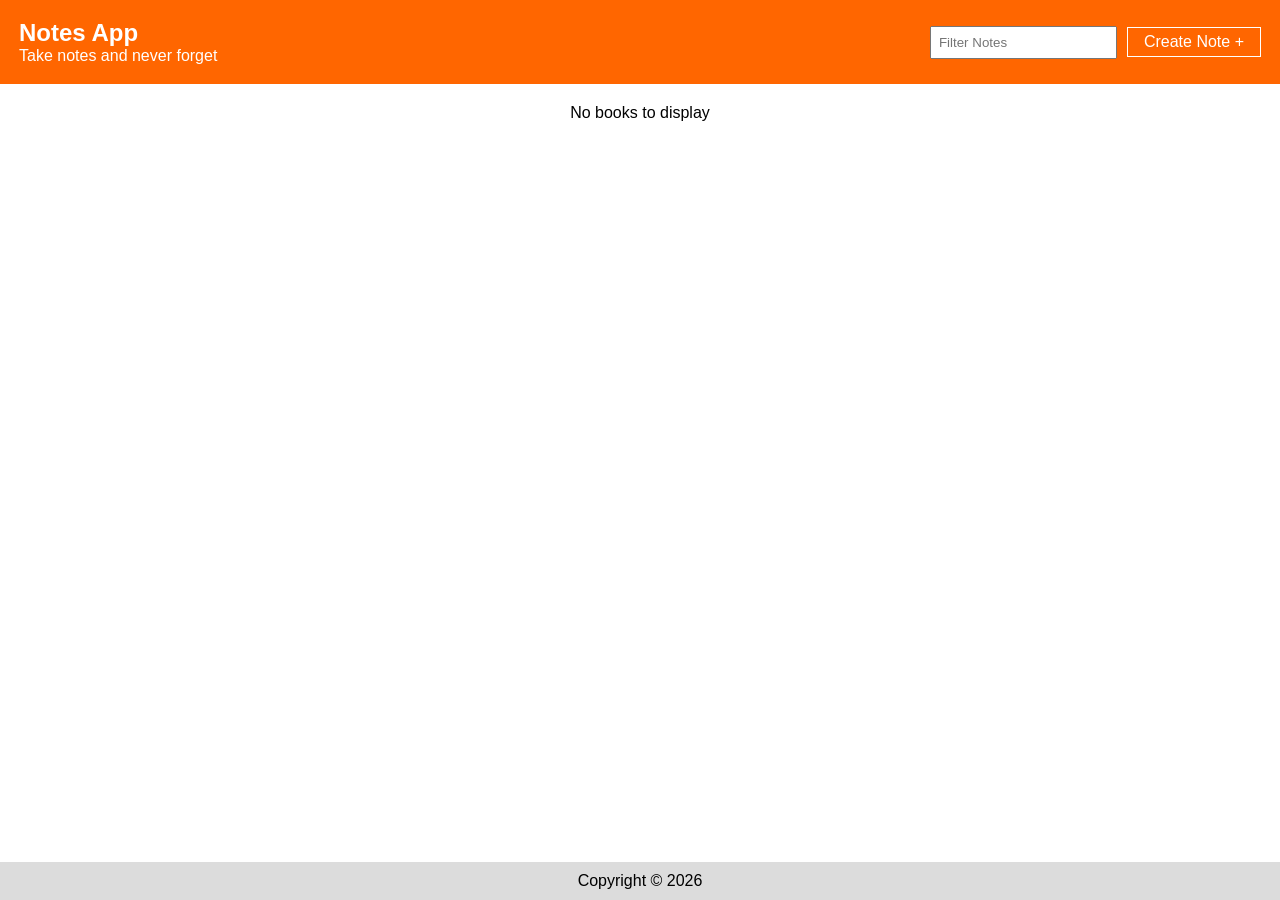
<file: index.html>
<!DOCTYPE html>
<html lang="en">
<head>
    <meta charset="UTF-8">
    <meta http-equiv="X-UA-Compatible" content="IE=edge">
    <meta name="viewport" content="width=device-width, initial-scale=1.0">
    <title>Document</title>
    <link rel="stylesheet" href="/css/style.css">
</head>
<body>
<section>
    <div style="background-color: rgb(255, 102, 0) ; display: flex; justify-content: space-between; align-items: center;  color: white; padding: 19px;" >
        <div>
            <h2>Notes App</h2>
            <p>Take notes and never forget</p>
        </div>

        <div style="display: flex; align-items: center; gap:10px">
            <input type="text" placeholder="Filter Notes" style="padding:7px ;">
            <a style="display:block; border: 1px solid #fff; padding: 5px 16px; text-decoration: none; color: #fff;"   href="/createnote.html">Create Note + </a>
        </div>
    </div>
        
        <div class="bookDiv">
            
        </div>

        <p style="text-align: center; padding: 10px; background-color: rgb(220, 220, 220); color: #000; margin-top: 20px; position: fixed; bottom: 0; width: 100%;">Copyright &copy; <script>document.write(new Date().getFullYear())</script></p>
</section>

<script src="/js/java.js"></script>

</body>
</html>
</file>
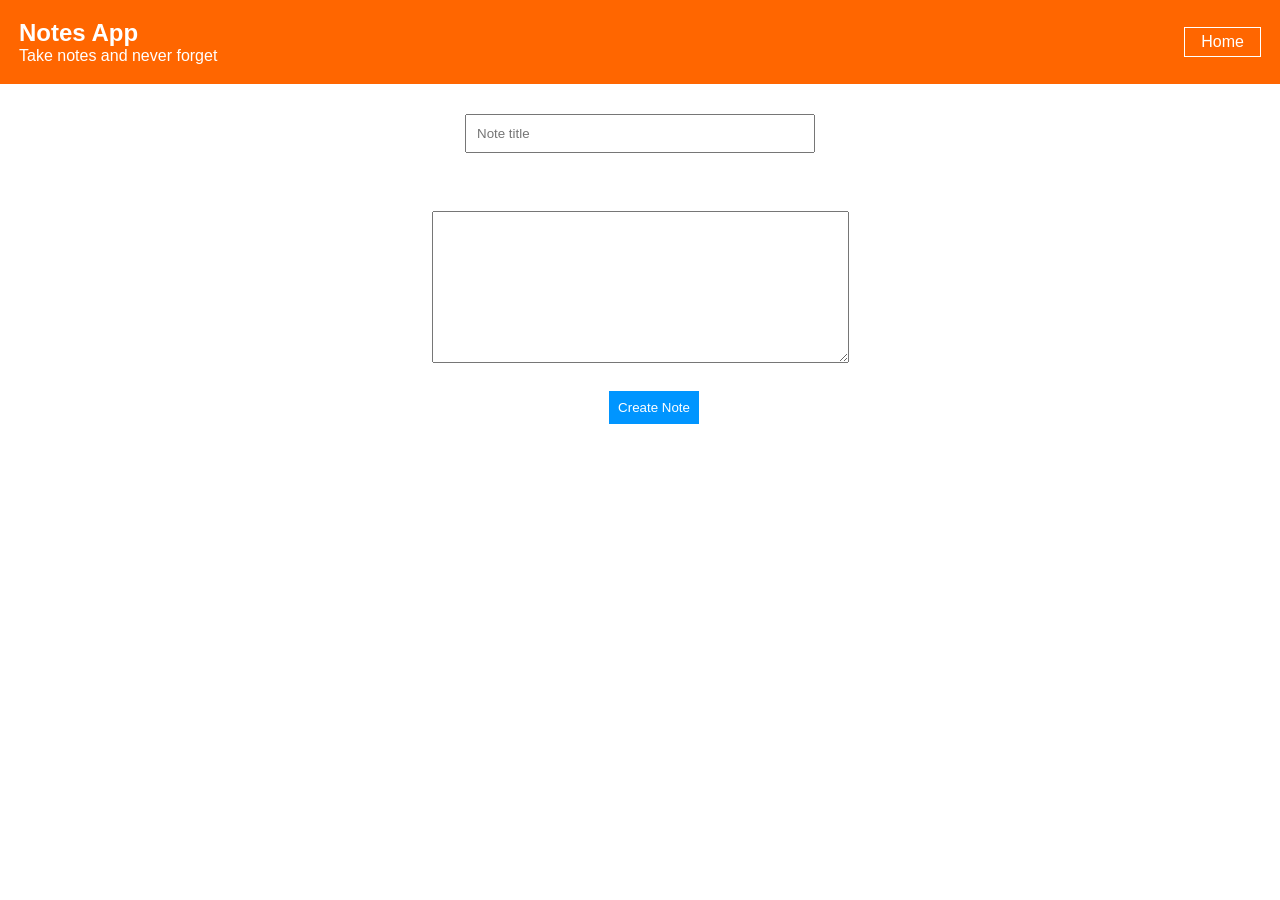
<file: createnote.html>
<!DOCTYPE html>
<html lang="en">
<head>
    <meta charset="UTF-8">
    <meta http-equiv="X-UA-Compatible" content="IE=edge">
    <meta name="viewport" content="width=device-width, initial-scale=1.0">
    <title>Document</title>
    <link rel="stylesheet" href="/css/style.css">
</head>
<body>
    <section>
        <div style="background-color: rgb(255, 102, 0); display: flex; justify-content: space-between; align-items: center;  color: white; padding: 19px;" >
            <div>
                <h2>Notes App</h2>
                <p>Take notes and never forget</p>
            </div>
            <a href="/index.html"  style="display:block; border: 1px solid #fff; padding: 5px 16px; text-decoration: none; color: #fff;">Home</a>
        </div>
        <div class="form"  style="width:50%; margin-left: auto; margin-right: auto; display: grid; place-items: center;">
              <p id="errorParagraph" style="color: rgb(246, 52, 52) ;"> </p>
            <input id="noteTitle" type="text" placeholder="Note title"  style="padding:10px; width:350px; margin: 30px;">
            <textarea id="notes" name="" id="" cols="50" rows="10"  style="display:block; margin: 28px;"></textarea>
            
            <button onclick="createNote()" style="background-color:rgb(0, 149, 255); padding: 9px; color: white; border:none ; margin-left: 28px; text-decoration: none;">Create Note</button>
        </div>

    </section>
    
    <script src="/js/java.js"></script>
</body>
</html>
</file>
<file: css/style.css>
/* css reset */

*{
    margin: 0;
    padding: 0;
    box-sizing: border-box;
    font-family: 'Trebuchet MS', sans-serif;;
}

.bookDiv{
  display: grid;
  place-content: center;
  gap: 20px;
  margin-top: 20px;
  position: relative;
  margin-bottom: 20px;
}

.bookDiv div{
  background-color: rgb(220, 220, 220);
  width: 500px;
  padding: 10px 7px;
  
}
</file>
